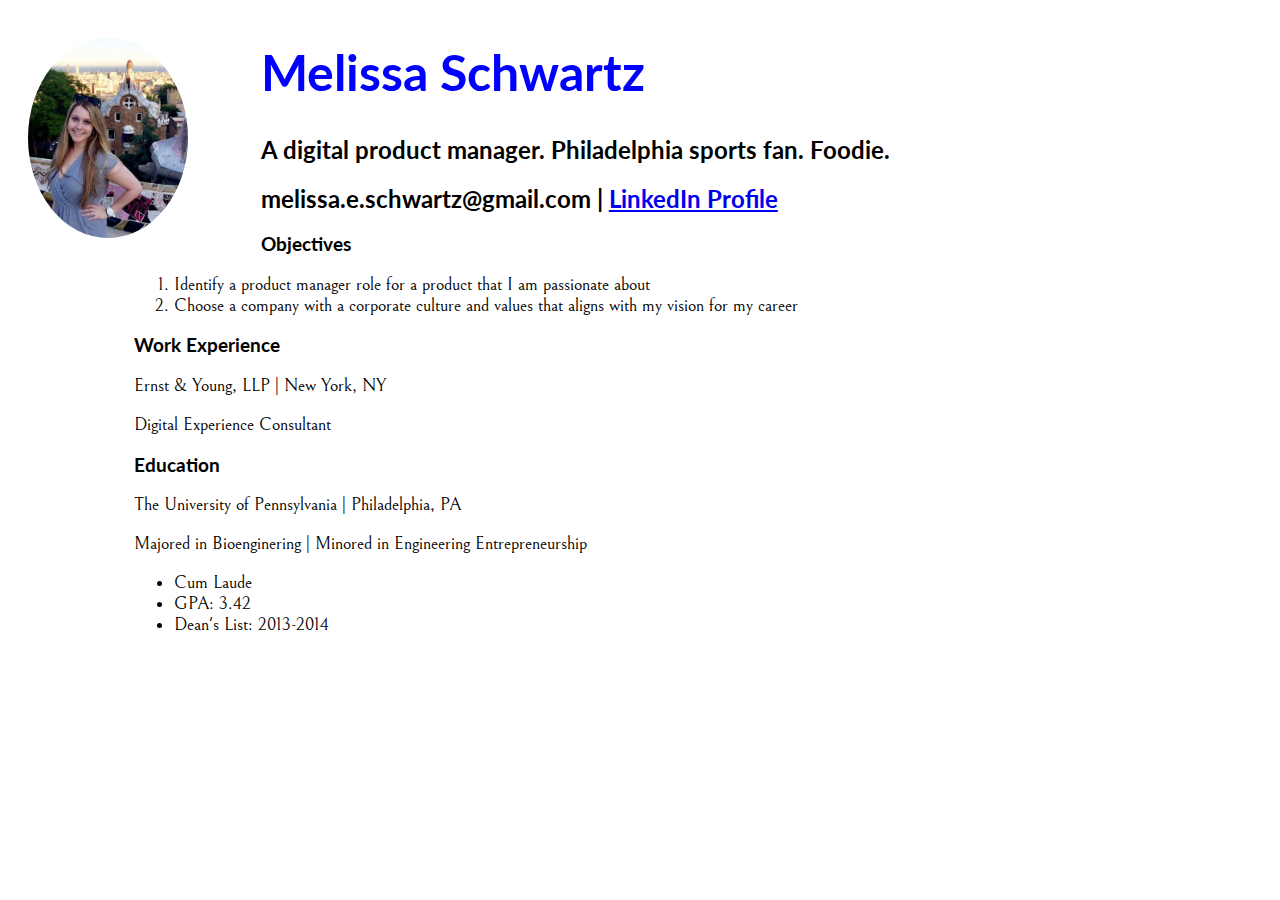
<file: my-resume/index.html>
<html>
<head>
    <meta charset="UTF-8">
    <meta name="viewport" content="width=device-width, initial-scale=1.0">
    <meta http-equiv="X-UA-Compatible" content="ie=edge">
    <title>Melissa Schwartz</title>

    <link rel="stylesheet" href="style.css">
</head>
<body>
   <div id="header">
        <h1>Melissa Schwartz</h1>
        <h2>
            A digital product manager. Philadelphia sports fan. Foodie. 
        <h2/>
        <h2>
            melissa.e.schwartz@gmail.com |  <a href="https://www.linkedin.com/in/melissa-schwartz-523b0756" target="_blank"> LinkedIn Profile </a> </h2>
   </div> <!--#header-->
   <div id="selfie">
        <img src="Selfie.jpg"/>
   </div> 
   <div class="main-content">
       <h3> 
           Objectives
       </h3>

        <ol>
            <li>Identify a <span id="product-manager"> product manager </span> role for a product that I am passionate about </li>
            <li>Choose a company with a corporate culture and values that aligns with my vision for my career </li>
        </ol>   
    
       <h3> 
           Work Experience
       </h3>

        <p>Ernst & Young, LLP | New York, NY </p>
        <p>Digital Experience Consultant </p>
   
            
        <h3> 
           Education
        </h3>

        <p>The University of Pennsylvania | Philadelphia, PA </P>
        <p>Majored in Bioenginering | Minored in Engineering Entrepreneurship</P>
        <ul>
            <li>Cum Laude</li>
            <li>GPA: 3.42</li>
            <li>Dean's List: 2013-2014</li>
        </ul>
        
        

     </div> <!--.main-content-->

</body>
</html>
</file>
<file: my-resume/style.css>
@import url('https://fonts.googleapis.com/css?family=Bellefair|Lato');

#header{
    /* do this stuff to the id of header */
    float: right;
    width: 80%;
    text-align: left;
    display: inline-block;
}

#selfie {
    float: left;
    width: 20%;
    display: inline-block;
}

#selfie img{
    border-radius: 50%;
    height: 200px;
    margin: 30px 20px;
}

h1, h2, h3 {
    /* do this stuff to them*/
    font-family: 'Lato', sans-serif; 
}

p, li {
    font-family: 'Bellefair', serif;
    font-size: 18px;
}
h1{
    color: blue;
    font-size: 50px;
}

.main-content{
    width: 80%;
    margin: 0 auto;
}
</file>
